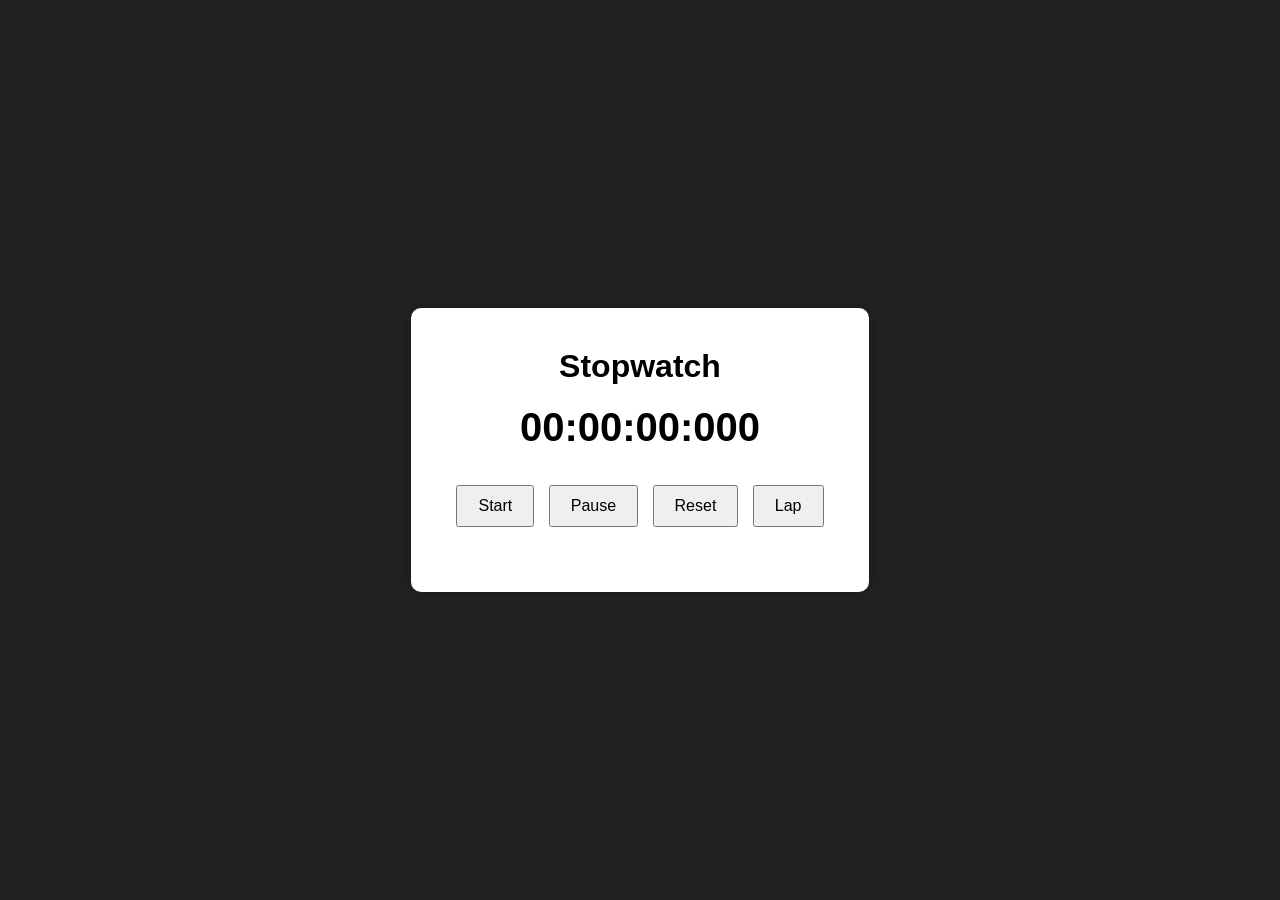
<file: stopwatch/index.html>
<!DOCTYPE html>
<html lang="en">
<head>
    <meta charset="UTF-8">
    <meta name="viewport" content="width=device-width, initial-scale=1.0">
    <title>Stopwatch</title>
    <link rel="stylesheet" href="style.css">
</head>
<body>
<div class="container">
    <h1>Stopwatch</h1>
    <div id="display">
        00:00:00:00
    </div>
    <div class="buttons">
        <button id="start">Start</button>
        <button id="pause">Pause</button>
        <button id="reset">Reset</button>
        <button id="laps">Lap</button>
    </div>
    <ul class="lap"></ul>
</div>
<script src="script.js"></script>
</body>
</html>
</file>
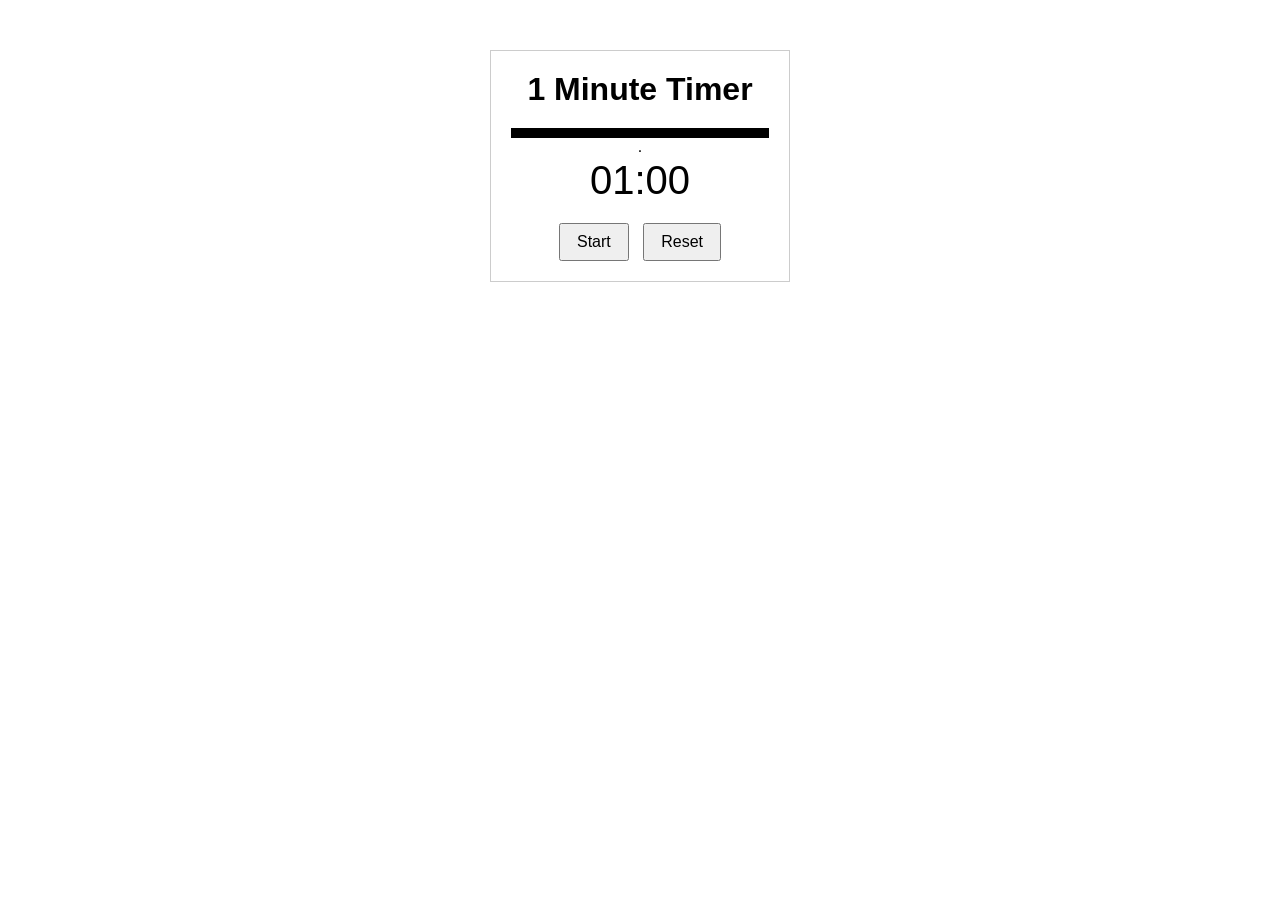
<file: timer/index.html>
<!DOCTYPE html>
<html lang="en">
<head>
    <meta charset="UTF-8">
    <meta name="viewport" content="width=device-width, initial-scale=1.0">
    <title>Countdown Timer</title>
    <link rel="stylesheet" href="style.css">
</head>
<body>
    <div class="container">
        <h1>1 Minute Timer</h1>
        <div class="progress-container">
            <div id="progress"></div>.
        </div>
        <div id="timer">01:00</div>
        <div class="buttons">
            <button id="start">Start</button>
            <button id="reset">Reset</button>
        </div>
    </div>
    <script src="script.js"></script>
</body>
</html>
</file>
<file: stopwatch/style.css>
*{
    margin:0;
    padding:0;
    box-sizing:border-box;
    font-family:Arial, Helvetica, sans-serif;
}

body{
    height:100vh;
    display:flex;
    justify-content:center;
    align-items:center;
    background:#222;
}

.container{
    text-align:center;
    background:white;
    padding:40px;
    border-radius:10px;
    box-shadow:0 0 15px rgba(0,0,0,.3);
}

h1{
    margin-bottom:20px;
}

#display{
    font-size:40px;
    margin-bottom:30px;
    font-weight:bold;
}

button{
    padding:10px 20px;
    margin:5px;
    font-size:16px;
    cursor:pointer;
}

.lap {
    margin-top: 20px;
    list-style-type: decimal;
    padding-left: 25px;
    max-height: 200px;
    overflow-y: auto;
}

.lap li {
    margin: 5px 0;
    font-size: 18px;
}
</file>
<file: timer/style.css>
* {
    margin: 0;
    padding: 0;
    box-sizing: border-box;
}

body {
    font-family: Arial, sans-serif;
    background-color: white;
    color: black;
    text-align: center;
    margin-top: 50px;
}

.container {
    width: 300px;
    margin: 0 auto;
    border: 1px solid #ccc;
    padding: 20px;
}

h1 {
    margin-bottom: 20px;
}

.progress-container {
    width: 100%;
    height: 10px;
    background-color: #ddd;
    margin-bottom: 20px;
}

#progress {
    width: 100%;
    height: 100%;
    background-color: black;
    transform-origin: left;
}

#timer {
    font-size: 40px;
    margin-bottom: 20px;
}

.buttons {
    margin-top: 20px;
}

button {
    padding: 8px 16px;
    margin: 0 5px;
    font-size: 16px;
    cursor: pointer;
}
</file>
